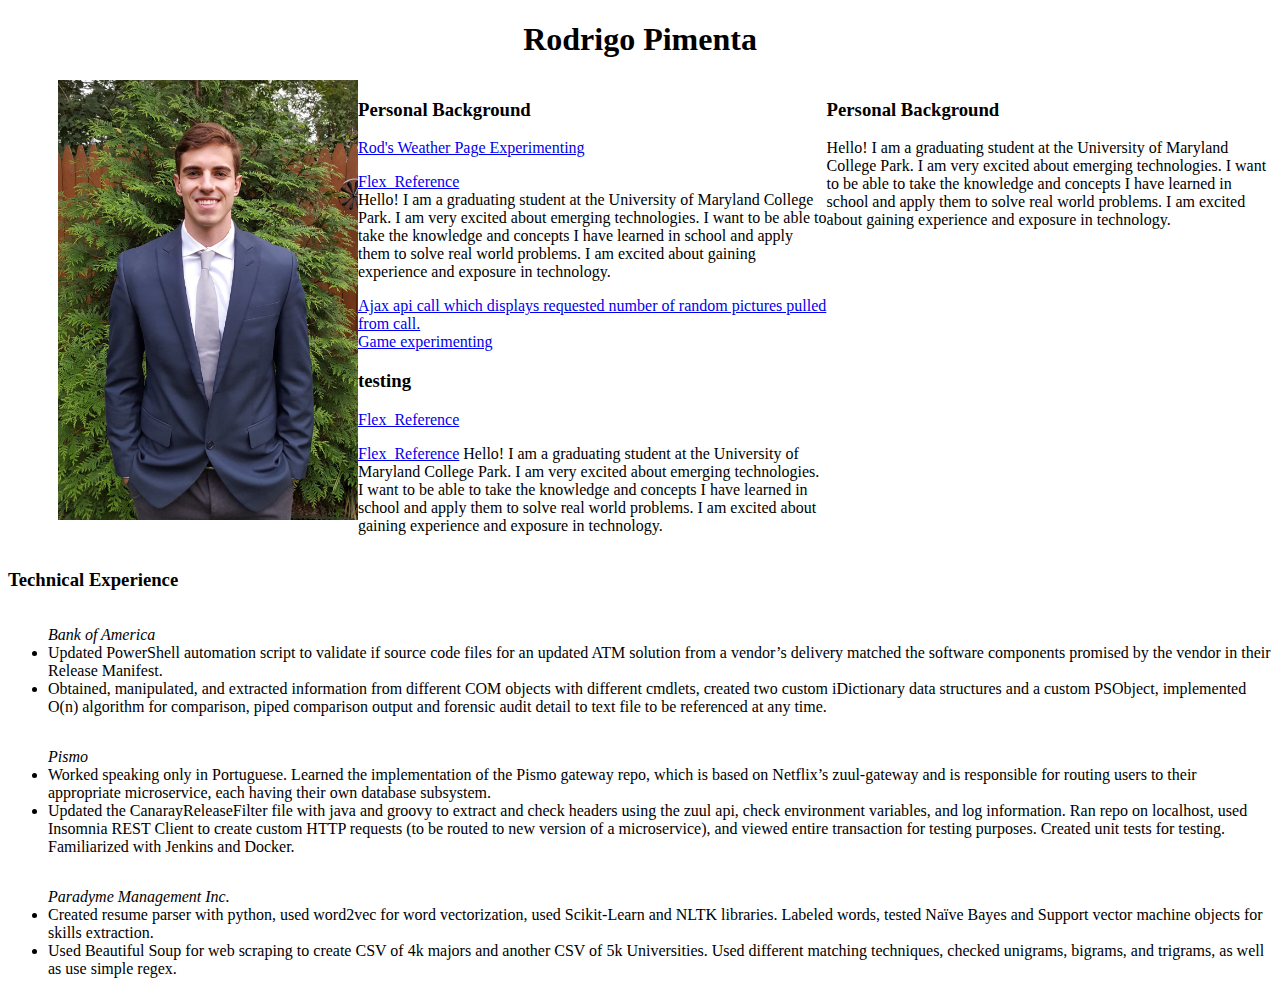
<file: index.html>
<!DOCTYPE html>
<html lang="en">

<!-- Auto-indent: shift-option-f
Auto-comment: command-slash -->

<head>
    <meta charset="UTF-8">
    <meta name="viewport" content="width=device-width, initial-scale=1.0">
    <meta http-equiv="X-UA-Compatible" content="ie=edge">
    <title>Rodrigo Pimenta Personal Webpage</title>
    <link rel="stylesheet" type="text/css" href="style.css">
</head>

<body>
    <header class="center">
        <h1>Rodrigo Pimenta</h1>
    </header>
    <container>
        <img src="./images/HeadshotPNG.png" width="300px" height="440px">

        <block>
            <background>
                <h3>Personal Background</h3>


                <a href="./experimenting.html">Rod's Weather Page Experimenting</a>

                <p>
                    <a href="https://css-tricks.com/snippets/css/a-guide-to-flexbox/">Flex_Reference</a><br/>
                    Hello! I am a graduating student at the University of Maryland College Park. I am very excited about emerging technologies.
                    I want to be able to take the knowledge and concepts I have learned in school and apply them to solve
                    real world problems. I am excited about gaining experience and exposure in technology.
                </p>
                <a href="./randomuser.html">Ajax api call which displays requested number of random pictures pulled from call.

                </a><br/>
                <a href="./game.html">Game experimenting</a>
                <!-- <a href="./Charlotte_WeatherPage.hmtl">weather page pulling JSON and appropriately displaying the data from weather.org with free key</a> -->
            </background>
            <second>
                <h3>testing</h3>
                <a href="https://css-tricks.com/snippets/css/a-guide-to-flexbox/">Flex_Reference</a>
                <p>
                    <a href="https://css-tricks.com/snippets/css/a-guide-to-flexbox/">Flex_Reference</a>
                    Hello! I am a graduating student at the University of Maryland College Park. I am very excited about emerging technologies.
                    I want to be able to take the knowledge and concepts I have learned in school and apply them to solve
                    real world problems. I am excited about gaining experience and exposure in technology.
                </p>
            </second>
        </block>

        <recent>
            <!-- <a download href="./PimentaRodrigoResume.pdf">testing</a> -->
            <h3>Personal Background</h3>
            <p>Hello! I am a graduating student at the University of Maryland College Park. I am very excited about emerging
                technologies. I want to be able to take the knowledge and concepts I have learned in school and apply them
                to solve real world problems. I am excited about gaining experience and exposure in technology.
            </p>
        </recent>
    </container>
    <container>
        <experience>
            <h3>Technical Experience</h3>
            <ul>
                <i>Bank of America</i>
                <li>Updated PowerShell automation script to validate if source code files for an updated ATM solution from a
                    vendor’s delivery matched the software components promised by the vendor in their Release Manifest.</li>
                <li>Obtained, manipulated, and extracted information from different COM objects with different cmdlets, created
                    two custom iDictionary data structures and a custom PSObject, implemented O(n) algorithm for comparison,
                    piped comparison output and forensic audit detail to text file to be referenced at any time.</li>
            </ul>
            <ul>
                <i>Pismo</i>
                <li>Worked speaking only in Portuguese. Learned the implementation of the Pismo gateway repo, which is based
                    on Netflix’s zuul-gateway and is responsible for routing users to their appropriate microservice, each
                    having their own database subsystem.</li>
                <li>Updated the CanarayReleaseFilter file with java and groovy to extract and check headers using the zuul api,
                    check environment variables, and log information. Ran repo on localhost, used Insomnia REST Client to
                    create custom HTTP requests (to be routed to new version of a microservice), and viewed entire transaction
                    for testing purposes. Created unit tests for testing. Familiarized with Jenkins and Docker.</li>
            </ul>
            <ul>
                <i>Paradyme Management Inc.</i>
                <li>Created resume parser with python, used word2vec for word vectorization, used Scikit-Learn and NLTK libraries.
                    Labeled words, tested Naïve Bayes and Support vector machine objects for skills extraction.</li>
                <li>Used Beautiful Soup for web scraping to create CSV of 4k majors and another CSV of 5k Universities. Used
                    different matching techniques, checked unigrams, bigrams, and trigrams, as well as use simple regex.</li>
            </ul>
        </experience>
    </container>
</body>

</html>
</file>
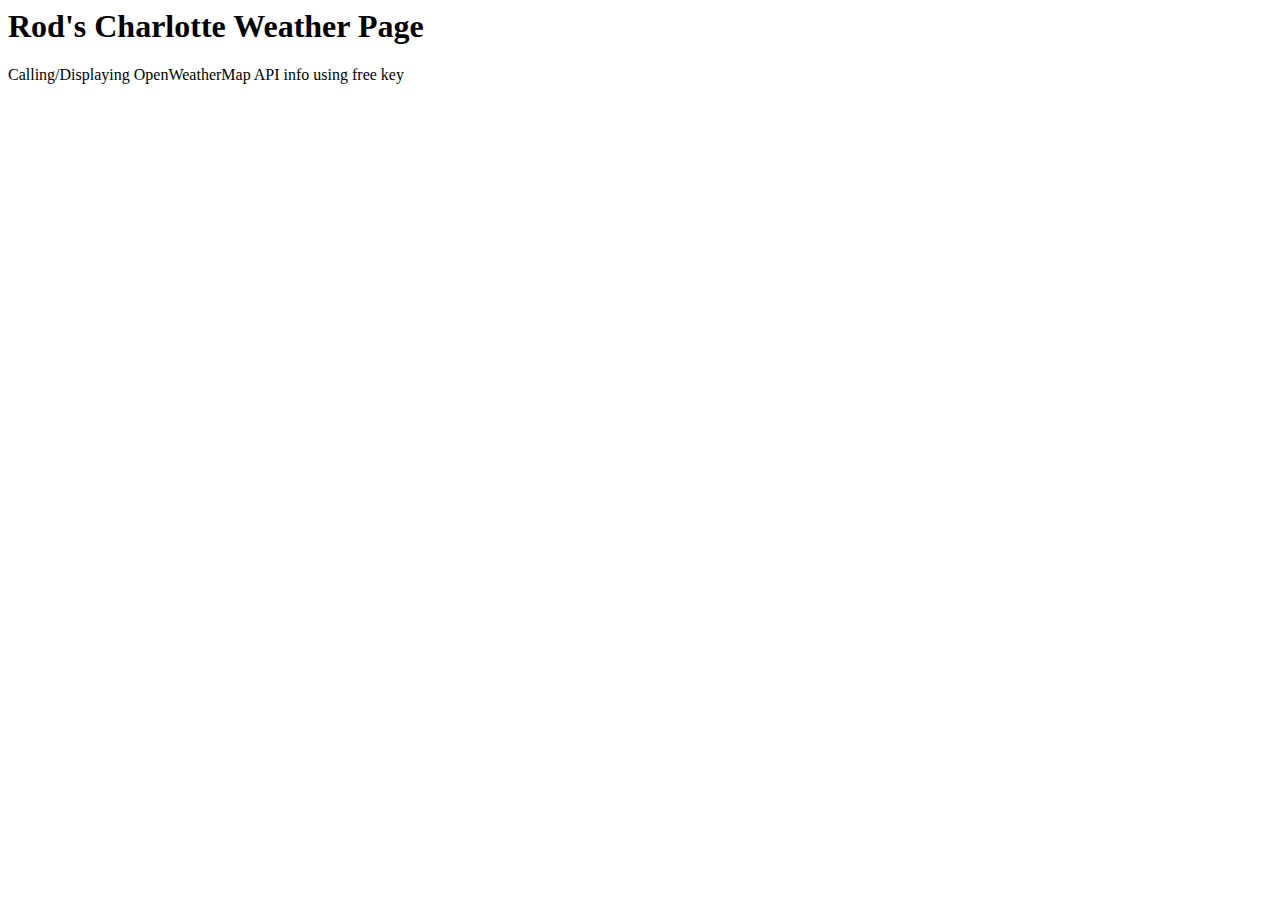
<file: Charlotte_WeatherPage.html>
<html>
<head>

    <script> 
        const degC = "&deg;C";
        const br = "<br/>" ;
        function loadDoc(url) {
            var xhttp = new XMLHttpRequest();
            xhttp.onreadystatechange = function () {
                if (this.readyState == 4 && this.status == 200) {
                    document.getElementById("demo").innerHTML = this.responseText;
                    let json = JSON.parse(this.responseText);
                    console.log(json.main.temp);
                    document.getElementById("temperature").innerHTML = br + "Current: " + json.main.temp + degC + 
                    br + "Min: " + json.main.temp_min + degC + 
                    br + "Max: " + json.main.temp_max + degC;
                }
            };
            xhttp.open("GET", url, true);
            xhttp.send();
        }
        window.onload = function () {
            let url = 'http://api.openweathermap.org/data/2.5/weather?q=Charlotte&units=metric&appid=3244221afc934712dfb07f8dd129e94e';
            loadDoc(url);
        }
    </script>
</head>

<body>
    <h1>Rod's Charlotte Weather Page</h1>
    <div>Calling/Displaying OpenWeatherMap API info using free key</div>
    <div id="demo">
    </div>
    <div id="temperature">
    </div>
</body>

</html>
</file>
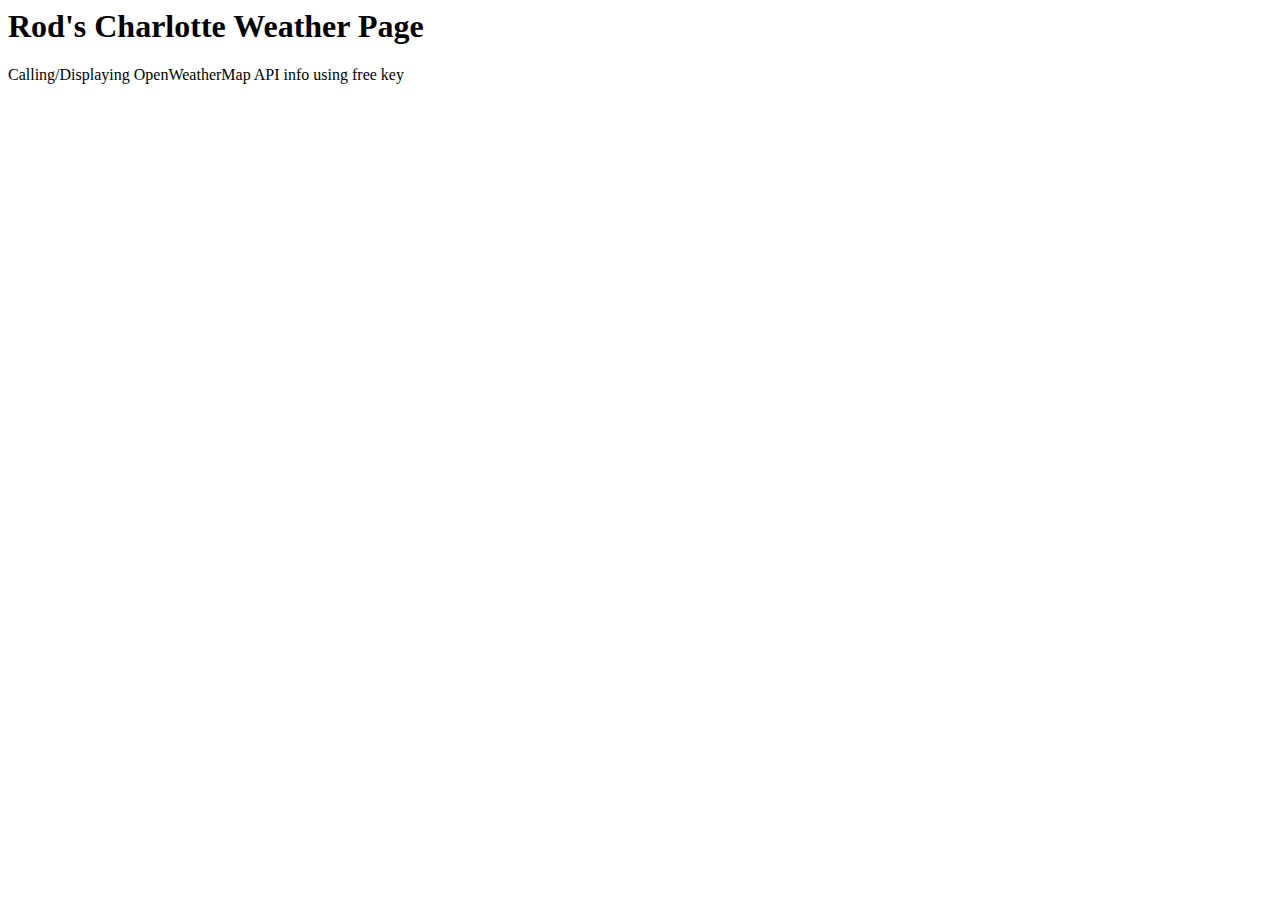
<file: experimenting.html>
<html>
<head>

    <script> 
        const degC = "&deg;C";
        const br = "<br/>" ;
        function loadDoc(url) {
            var xhttp = new XMLHttpRequest();
            xhttp.onreadystatechange = function () {
                if (this.readyState == 4 && this.status == 200) {
                    document.getElementById("demo").innerHTML = this.responseText;
                    let json = JSON.parse(this.responseText);
                    console.log(json.main.temp);
                    document.getElementById("temperature").innerHTML = br + "Current: " + json.main.temp + degC + 
                    br + "Min: " + json.main.temp_min + degC + 
                    br + "Max: " + json.main.temp_max + degC;
                }
            };
            xhttp.open("GET", url, true);
            xhttp.send();
        }
        window.onload = function () {
            let url = 'http://api.openweathermap.org/data/2.5/weather?q=Charlotte&units=metric&appid=3244221afc934712dfb07f8dd129e94e';
            loadDoc(url);
        }
    </script>
</head>

<body>
    <h1>Rod's Charlotte Weather Page</h1>
    <div>Calling/Displaying OpenWeatherMap API info using free key
        <br/><br/>
    </div>
    <div id="demo">
    </div>
    <div id="temperature">
    </div>
</body>

</html>
</file>
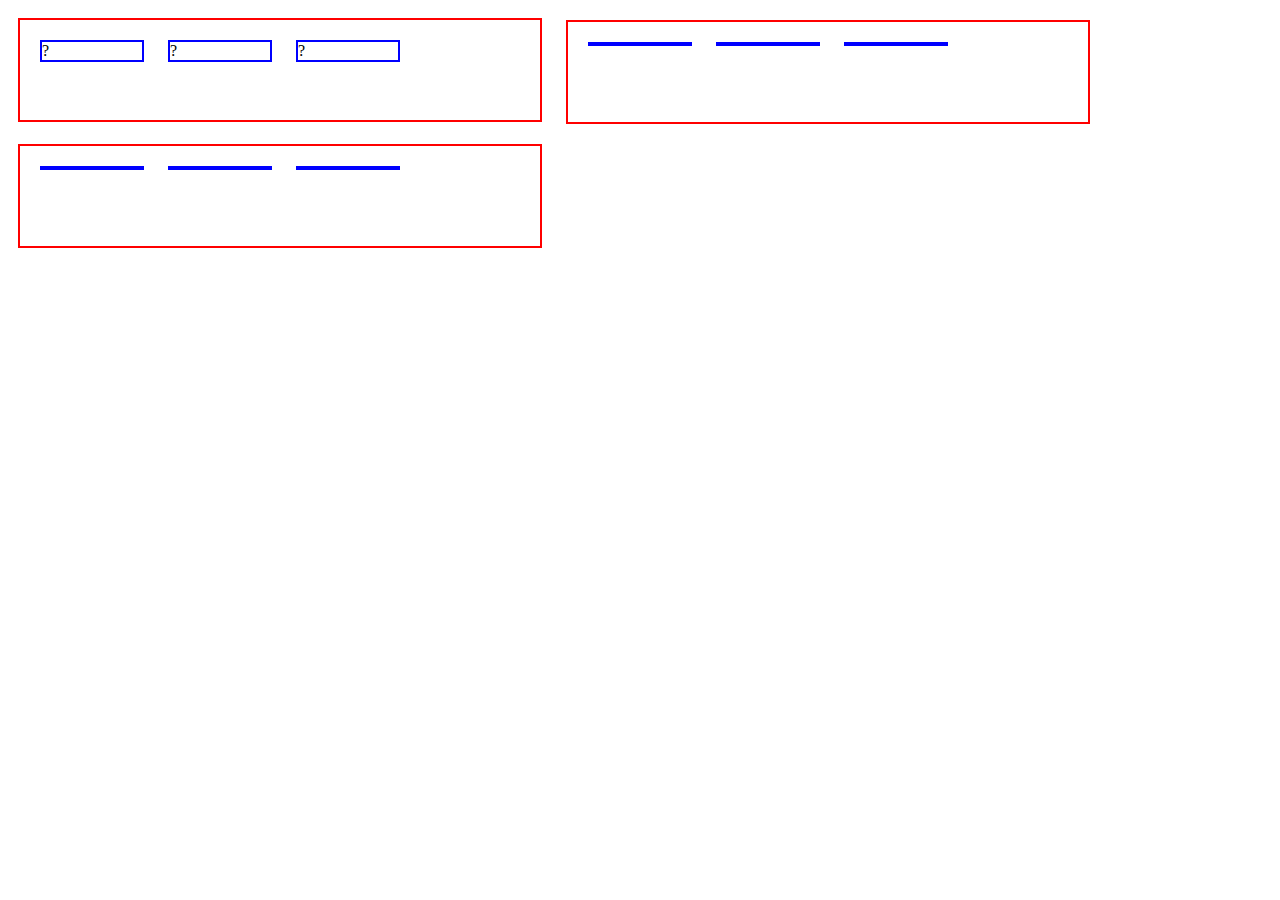
<file: game.html>
<html>

<head>

    <script> 
        //    embedded javascript
        var letter = "X";
        window.onload = function() {

            document.getElementById("r1c1").onclick = function() {
                document.getElementById("r1c1").innerHTML = letter;
                letter = "O";

            }


        }
    </script>
    <style>
       /* embedded css */
       .row {
           border: 2px solid red;
           height: 80px;
           margin: 10px;
           padding: 10px;
           width: 500px;
           display: inline-block;
       }
       .col {
           border: 2px solid blue;
           width: 100px;
           display: inline-block;
           margin: 10px;
       }
    </style>
</head>

<body>
    <div class="row">
        <div class="col" id="r1c1">
            ?
        </div>
        <div class="col">
            ?
        </div>
        <div class="col">
            ?
        </div>
    </div>
    <div class="row">
        <div class="col">

        </div>
        <div class="col">

        </div>
        <div class="col">

        </div>
    </div>
    <div class="row">
        <div class="col">

        </div>
        <div class="col">

        </div>
        <div class="col">

        </div>
    </div>
</body>

</html>
</file>
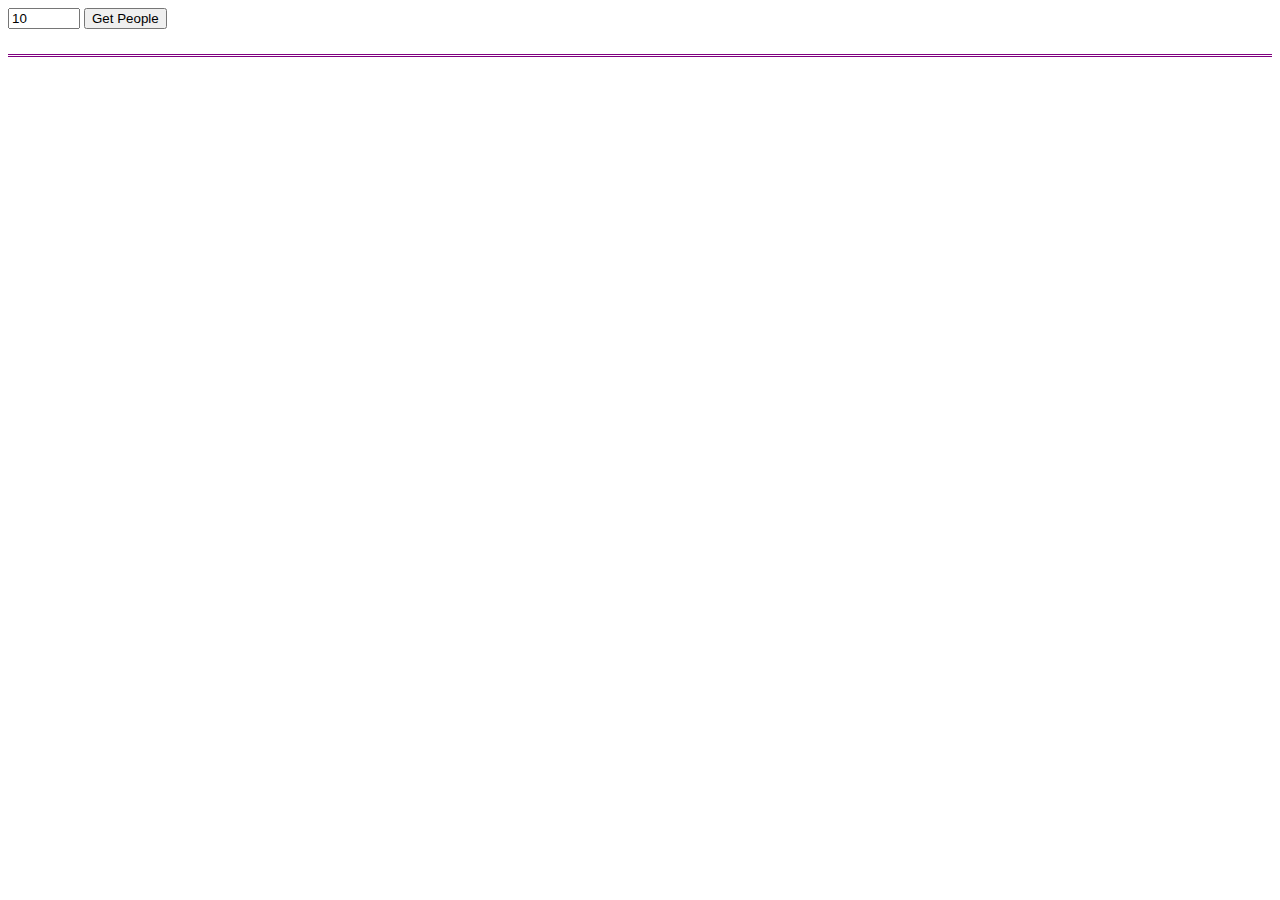
<file: randomuser.html>
<!DOCTYPE html>
<html lang="en-US">
  	<head>
  		<meta charset="utf-8">
        <meta name="viewport" content="width=device-width, initial-scale=1.0">
        <title>AJAX API</title>
		<style>
output { display: block; margin-top: 25px; border-top: 3px double purple; padding-top: 15px; }
output img:hover { animation: grow 0.25s forwards; z-index: 1; cursor: pointer; }
@keyframes grow { to { transform: scale(1.25); } }
        </style>
		<script>
/**********************************************************************/

document.addEventListener("DOMContentLoaded", init);
function init(){
  	document.querySelector("button").addEventListener("click", getPeople);
}

function getPeople(){
	var url = "https://randomuser.me/api/?results=";
	url += document.querySelector("input").value;
	ajax(url, handleServerData);
}

function handleServerData(data){
	console.log(data); //data is what comes back from the server at the url
	var html = "";
    for (let i=0; i<data.results.length; i++){
    	html += "<img src='" + data.results[i].picture.large + "' />";
	}
	document.querySelector("output").innerHTML = html;
}

function ajax(url, callback){
    var req = new XMLHttpRequest();
    req.onreadystatechange = function(){
        if (req.readyState === 4){ //exchange is complete
            if (req.status === 200){
                //no error! :)
                //call the callback only IF it is a function
                //and pass in the data returned by the server
                var jsonFromServer = JSON.parse(req.responseText);
                "function" === typeof callback && callback(jsonFromServer);
            }
            else {
                //error occurred
                console.log(req.status, req.statusText);
            }
        }
    }
    req.open("GET", url, true);
    req.send();
}

/**********************************************************************/
        </script>
  	</head>
	<body>
      	<input type="number" min=1 max=5000 value=10 />
        <button>Get People</button>
        <output></output>
	</body>
</html>
</file>
<file: style.css>
img{
    margin-left: 50px;
}
header{
    margin: 0 auto;
}
.center{
    /* margin: auto; */
    text-align: center;
}
container{
    display:flex;
} 
experience{
    display:flex;
    flex-direction: column;
}
</file>
